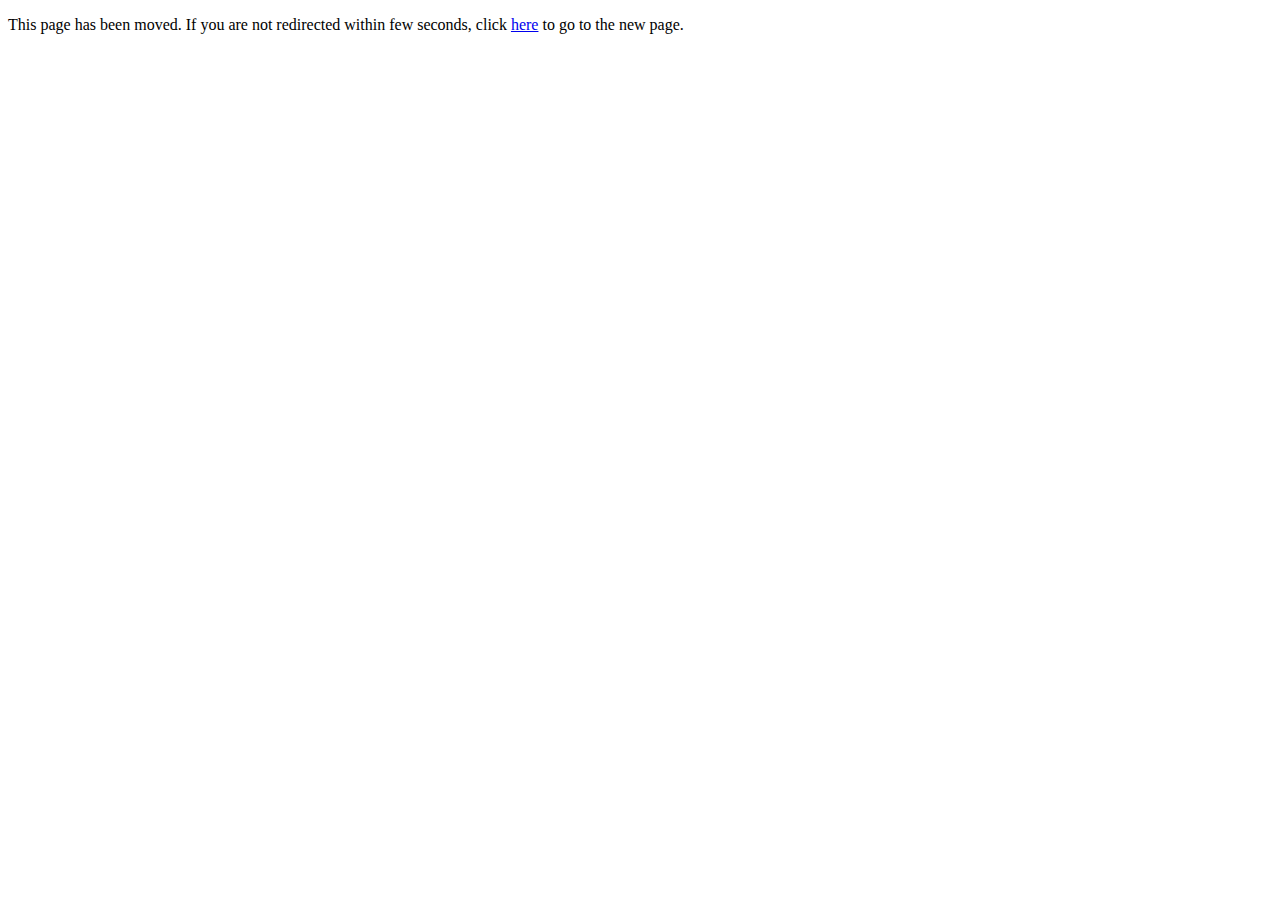
<file: index.html>
<!DOCTYPE html>
  <html>
    <head>
  		<title>Page Moved</title>
  			<meta charset="UTF-8" />
  			<meta http-equiv="refresh" content="3; URL=https://saisarath.web.app/" />
  	</head>
  	<body>
  		<p>This page has been moved. If you are not redirected within few seconds, click <a href="https://saisarath.web.app/">here</a> to go to the new page.</p>
  	</body>
  </html>
</file>
